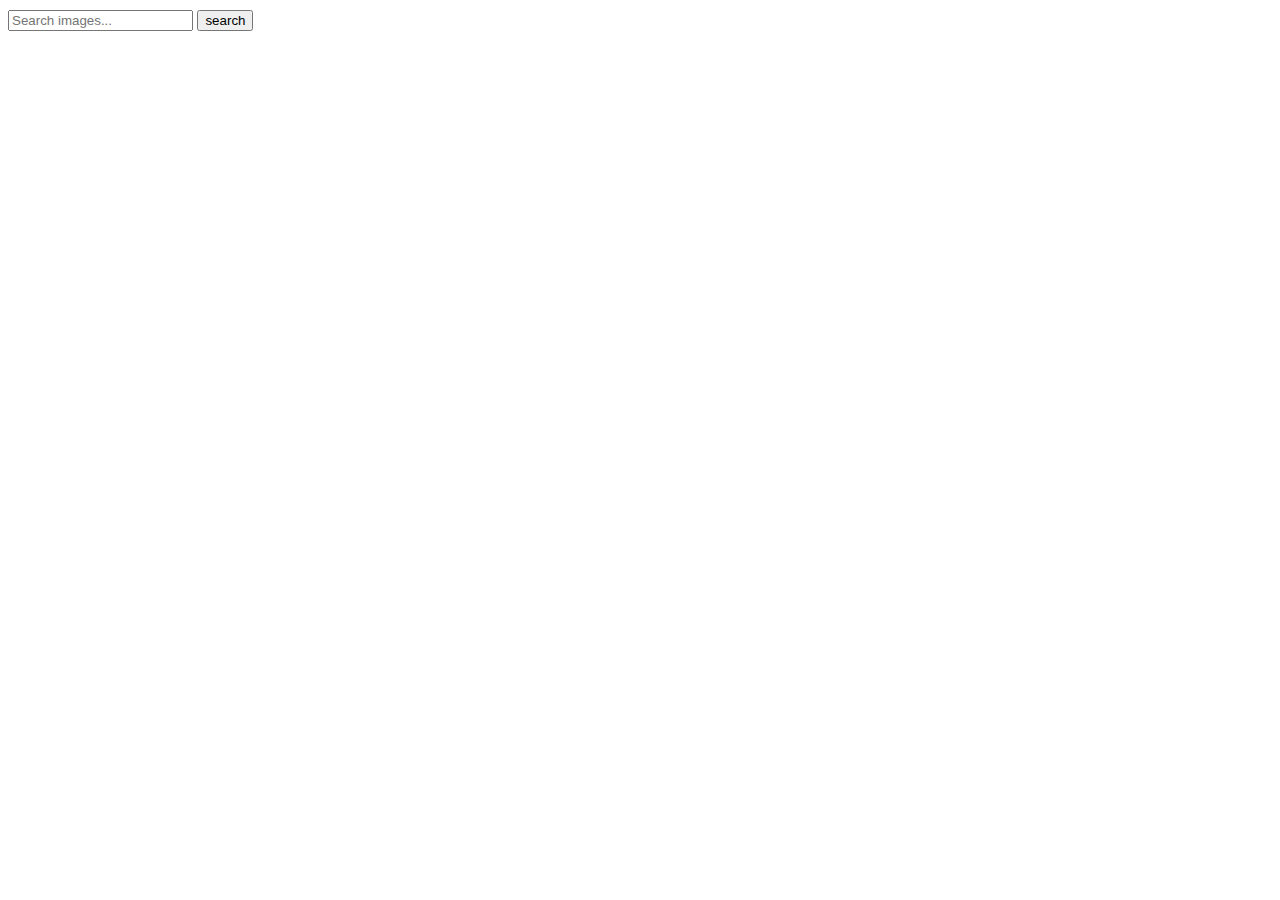
<file: src/index.html>
<!DOCTYPE html>
<html lang="en">
  <head>
    <meta charset="UTF-8" />
    <link rel="icon" type="image/svg+xml" href="/favicon.svg" />
    <meta name="viewport" content="width=device-width, initial-scale=1.0" />
    <title>Vanilla App Template</title>
    <link rel="stylesheet" href="./css/styles.css" />
  </head>
  <body>

    <section>
      <div class="wraper">
      <form class="gallery-form">
        <label for="query-for-search">
        <input type="text" class="input-for-gallery" name="query-for-search" id="query-for-search" placeholder="Search images..." >
        </label>
        <button type="submit" class="button">search</button>
      </form>
      <span class="hiden loader"></span>
      <ul class="gallery-list">

      </ul>
    </div>
    </section>


    <script type="module" src="./main.js"></script>
  </body>
</html>
</file>
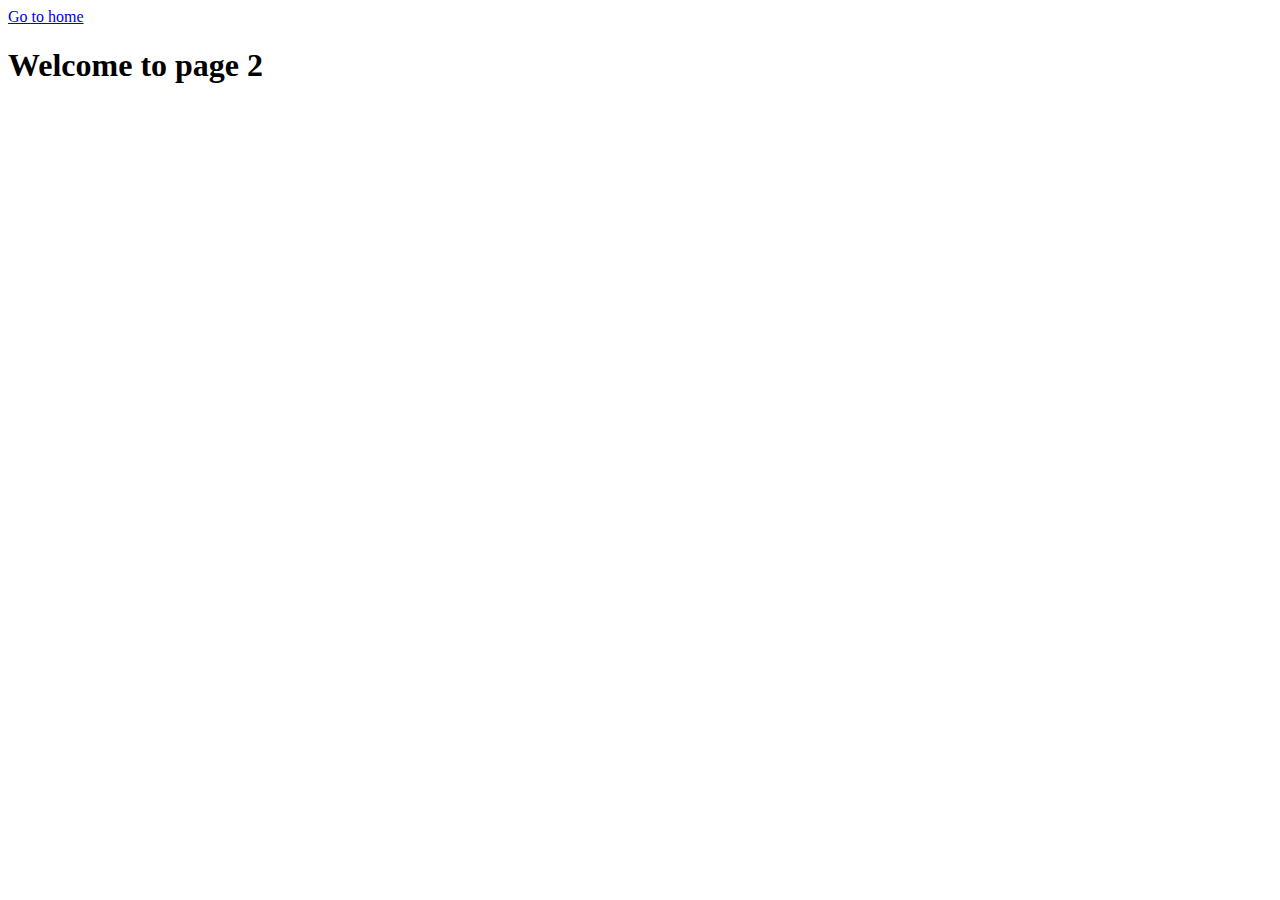
<file: page-2.html>
<!DOCTYPE html>
<html lang="en">
  <head>
    <meta charset="UTF-8" />
    <meta http-equiv="X-UA-Compatible" content="IE=edge" />
    <meta name="viewport" content="width=device-width, initial-scale=1.0" />
    <title>Page 2</title>
  </head>
  <body>
    <section>
      <a href="./index.html">Go to home</a>
      <h1>Welcome to page 2</h1>
    </section>
  </body>
</html>
</file>
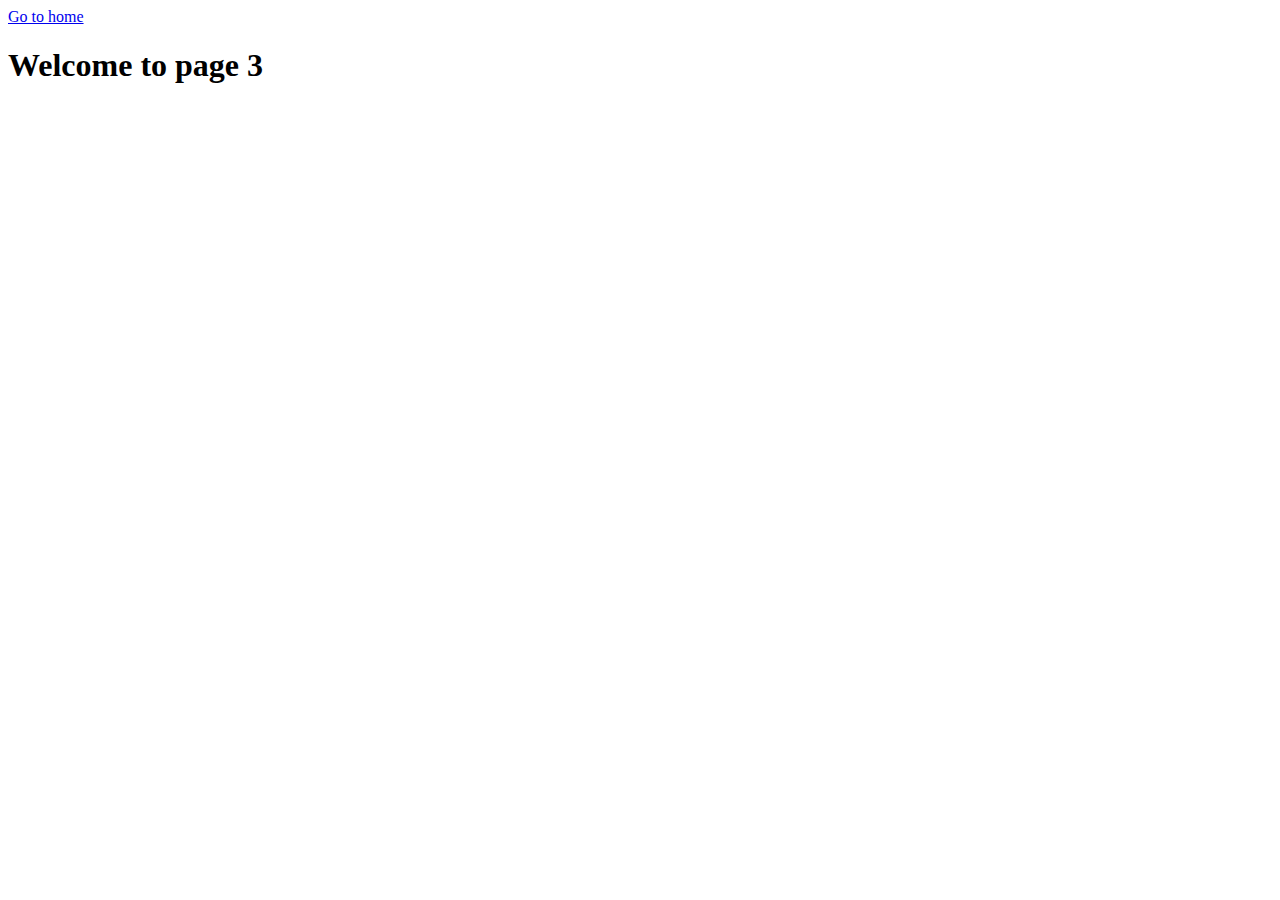
<file: page-3.html>
<!DOCTYPE html>
<html lang="en">
  <head>
    <meta charset="UTF-8" />
    <meta http-equiv="X-UA-Compatible" content="IE=edge" />
    <meta name="viewport" content="width=device-width, initial-scale=1.0" />
    <title>Page 3</title>
  </head>
  <body>
    <section>
      <a href="./index.html">Go to home</a>
      <h1>Welcome to page 3</h1>
    </section>
  </body>
</html>
</file>
<file: src/css/styles.css>
/**
  |============================
  | include css partials with
  | default @import url()
  |============================
*/
@import url('./reset.css');
@import url('./vite-promo.css');
@import url('./header.css');

:root {
  font-family: Inter, Avenir, Helvetica, Arial, sans-serif;
  font-size: 16px;
  line-height: 24px;
  font-weight: 400;

  color: #242424;
  background-color: rgba(255, 255, 255, 0.87);

  font-synthesis: none;
  text-rendering: optimizeLegibility;
  -webkit-font-smoothing: antialiased;
  -moz-osx-font-smoothing: grayscale;
  -webkit-text-size-adjust: 100%;
}
</file>
